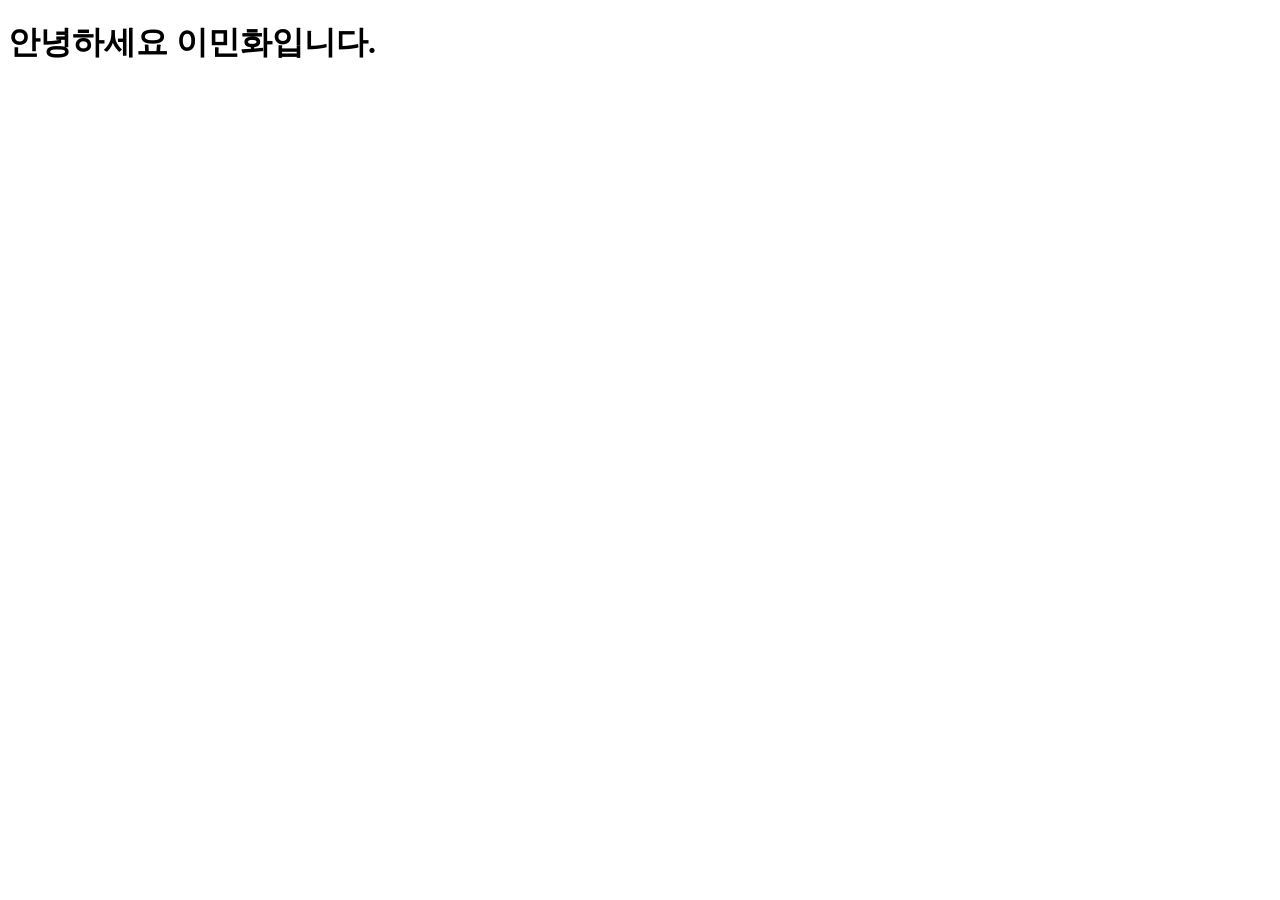
<file: index.html>
<!DOCTYPE html>
<html lang="ko">
<head>
    <meta charset="UTF-8">
    <meta http-equiv="X-UA-Compatible" content="IE=edge">
    <meta name="viewport" content="width=device-width, initial-scale=1.0">
    <title>이민화 깃</title>
</head>
<body>
    <h1>안녕하세요 이민화입니다.</h1>
</body>
</html>
</file>
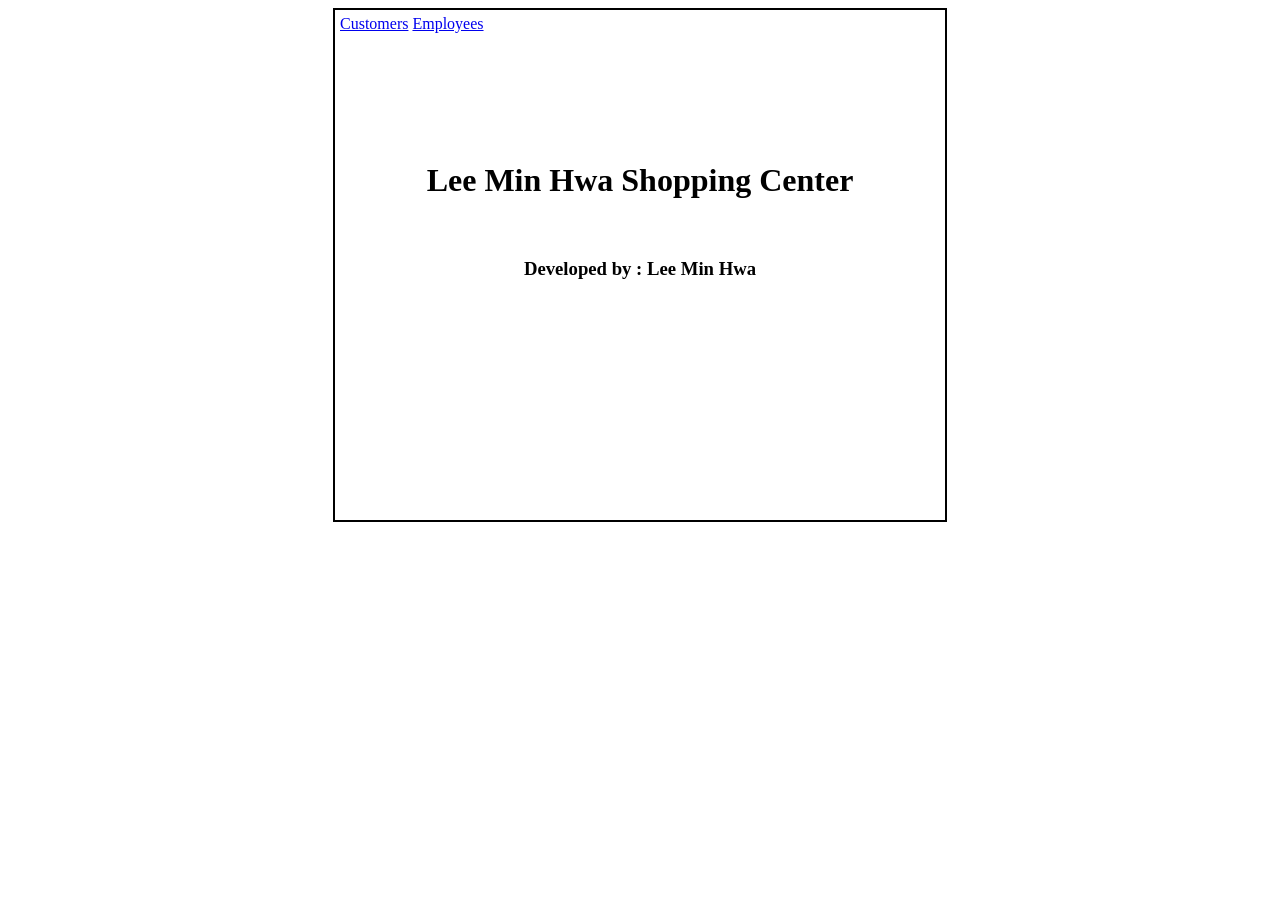
<file: hw-firebase/index.html>
<!DOCTYPE html>
<html lang="en">
<head>
    <meta charset="UTF-8">
    <meta name="viewport" content="width=device-width, initial-scale=1.0">
    <meta http-equiv="X-UA-Compatible" content="ie=edge">
    <style>
            #main{
                width:600px;
                min-height:500px;
                margin:auto;
                border:2px solid black;
                padding:5px;
            }
            input{
                padding:5px;
                font-size:1.2em;
            }
        </style>
    <title></title>
</head>
<body>
        <div id="main">

        <a href="https://lmh950311.github.io/hw-firebase/customers.html"target="_blank">Customers</a>
        <a href="https://lmh950311.github.io/hw-firebase/employees.html"target="_blank">Employees</a><br /><br /><br /><br /><br /><br /><br />
     <center>   
    <h1>Lee Min Hwa Shopping Center</h1><br />
    <h3>Developed by : Lee Min Hwa</h3>    
    </center>   
    </div>
</body>
</html>
</file>
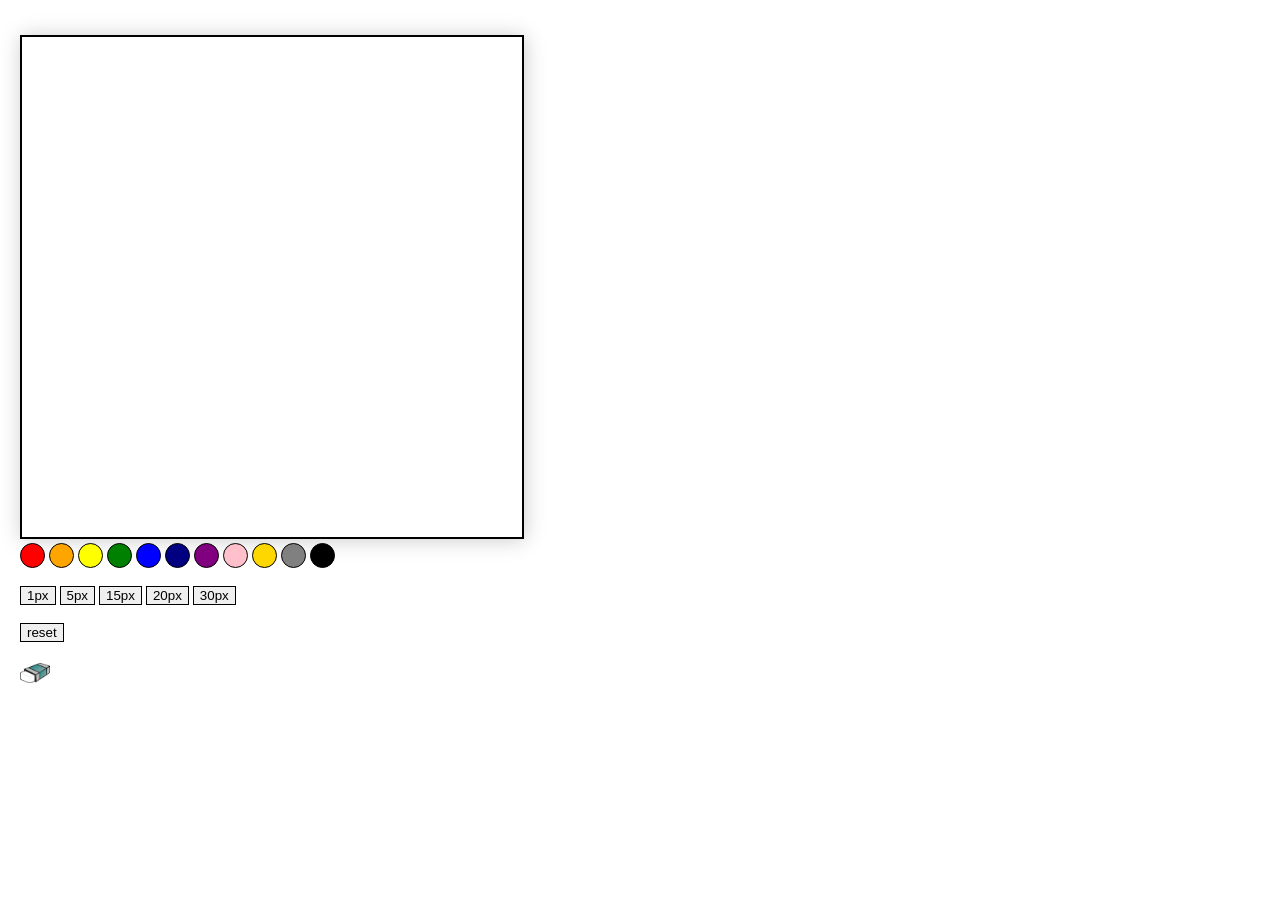
<file: paint/index.html>
<!DOCTYPE HTML>
<html>
<head>
 <meta charset="UTF-8">
 <title>leeminhwa</title>
 <link rel="stylesheet" href="paint.css">
</head>

<body onload="ready()">
 <canvas id="canvas" width="500" height="500"></canvas> </body>
 <div>

  <input type="button"class="colorBtn" style="background-color: red; width:25px;height:25px;" onclick="red()"></input>
  <input type="button"class="colorBtn" style="background-color: orange; width:25px;height:25px;" onclick="orange()"></input>
  <input type="button"class="colorBtn" style="background-color: yellow; width:25px;height:25px;" onclick="yellow()"></input>
  <input type="button"class="colorBtn" style="background-color: green; width:25px;height:25px;" onclick="green()"></input>
  <input type="button"class="colorBtn" style="background-color: blue; width:25px;height:25px;" onclick="blue()"></input>
  <input type="button"class="colorBtn" style="background-color: navy; width:25px;height:25px;" onclick="navy()"></input>
  <input type="button"class="colorBtn" style="background-color: purple; width:25px;height:25px;" onclick="purple()"></input>
  <input type="button"class="colorBtn" style="background-color: pink; width:25px;height:25px;" onclick="pink()"></input>
  <input type="button"class="colorBtn" style="background-color: gold; width:25px;height:25px;" onclick="gold()"></input>
  <input type="button"class="colorBtn" style="background-color: gray; width:25px;height:25px;" onclick="gray()"></input>
  <input type="button"class="colorBtn" style="background-color: black; width:25px;height:25px;" onclick="black()"></input> <br /><br />

  <input type="button" value="1px" onclick="w1()"></input>
  <input type="button" value="5px" onclick="w5()"></input>
  <input type="button" value="15px" onclick="w15()"></input>
  <input type="button" value="20px" onclick="w20()"></input>
  <input type="button" value="30px" onclick="w30()"></input> <br /><br />

  <input type="button" value="reset" onclick="erase()">   
  <h1>       </h1>
  <img src="eraser.jpg" title="Eraser" width="30px"
            height="20px" onclick="white()"></input> <br /><br />

 

 </div>
 
</body>
</html>
<script src="paint.js"></script>
</file>
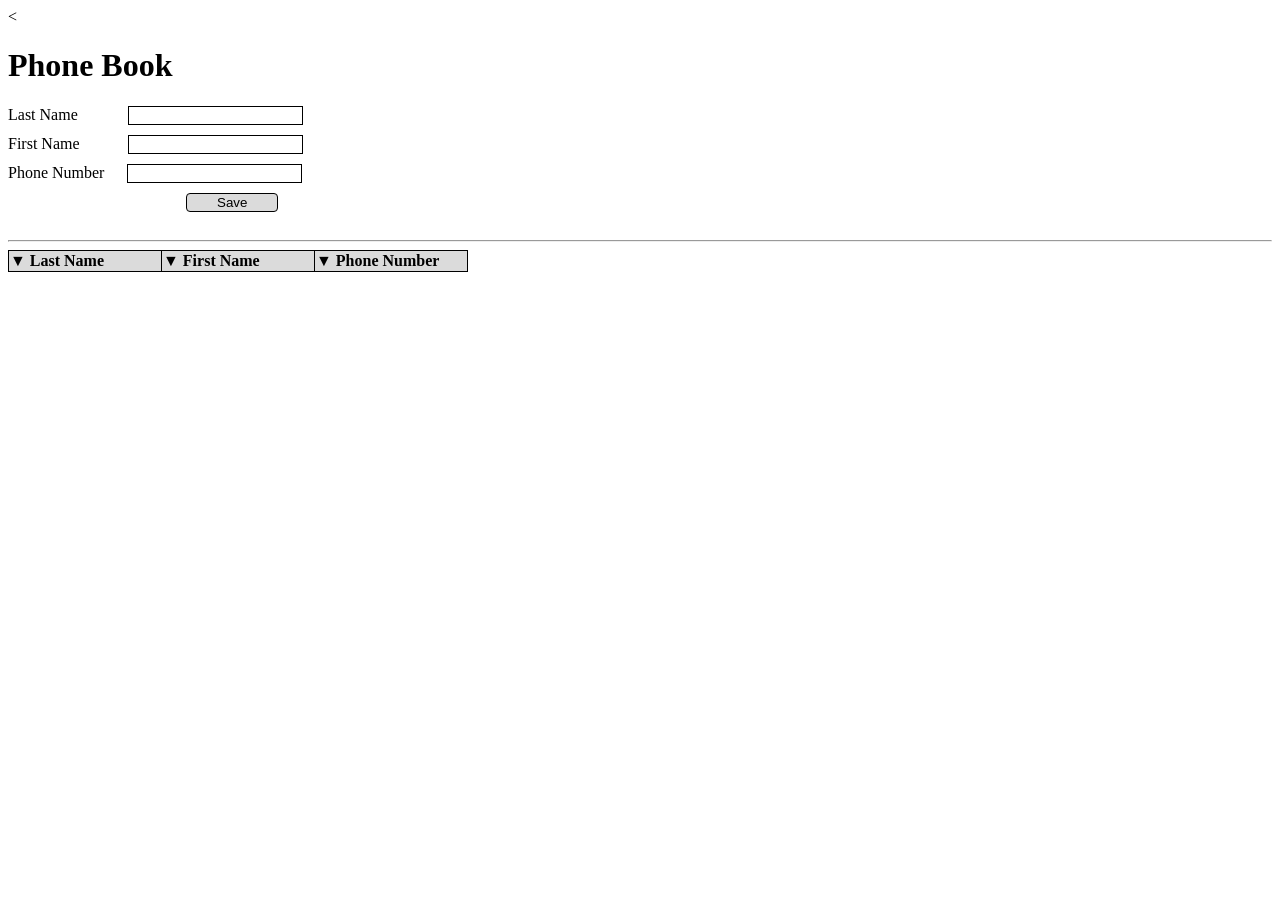
<file: phonebook.html>
<<!DOCTYPE html>
<html lang="en">
<head>
    <meta charset="UTF-8">
    <meta name="viewport" content="width=device-width, initial-scale=1.0">
    <meta http-equiv="X-UA-Compatible" content="ie=edge">
    <title>Phonebook</title>
    <link rel="stylesheet" type="text/css" href="phonebook.css" />
</head>
<body>

<h1>
    Phone Book
</h1>

<div id="main">
    Last Name<span><input id="ln" type="text"/><br/></span>
    First Name<span><input id="fn" type="text"/><br/></span>
    Phone Number<span><input id="pn" type="text"/><br/></span>
</div>



<button id="savebtn" onclick="add_row()">Save</button>

<hr>
<table>
  <thead>
    <th>▼ Last Name</th>
    <th>▼ First Name</th>
    <th colspan="2">▼ Phone Number</th>
    
  </thead>
  <tbody id="my-tbody"></tbody>
</table>

<script src="phonebook.js">

</script>
</html>
</file>
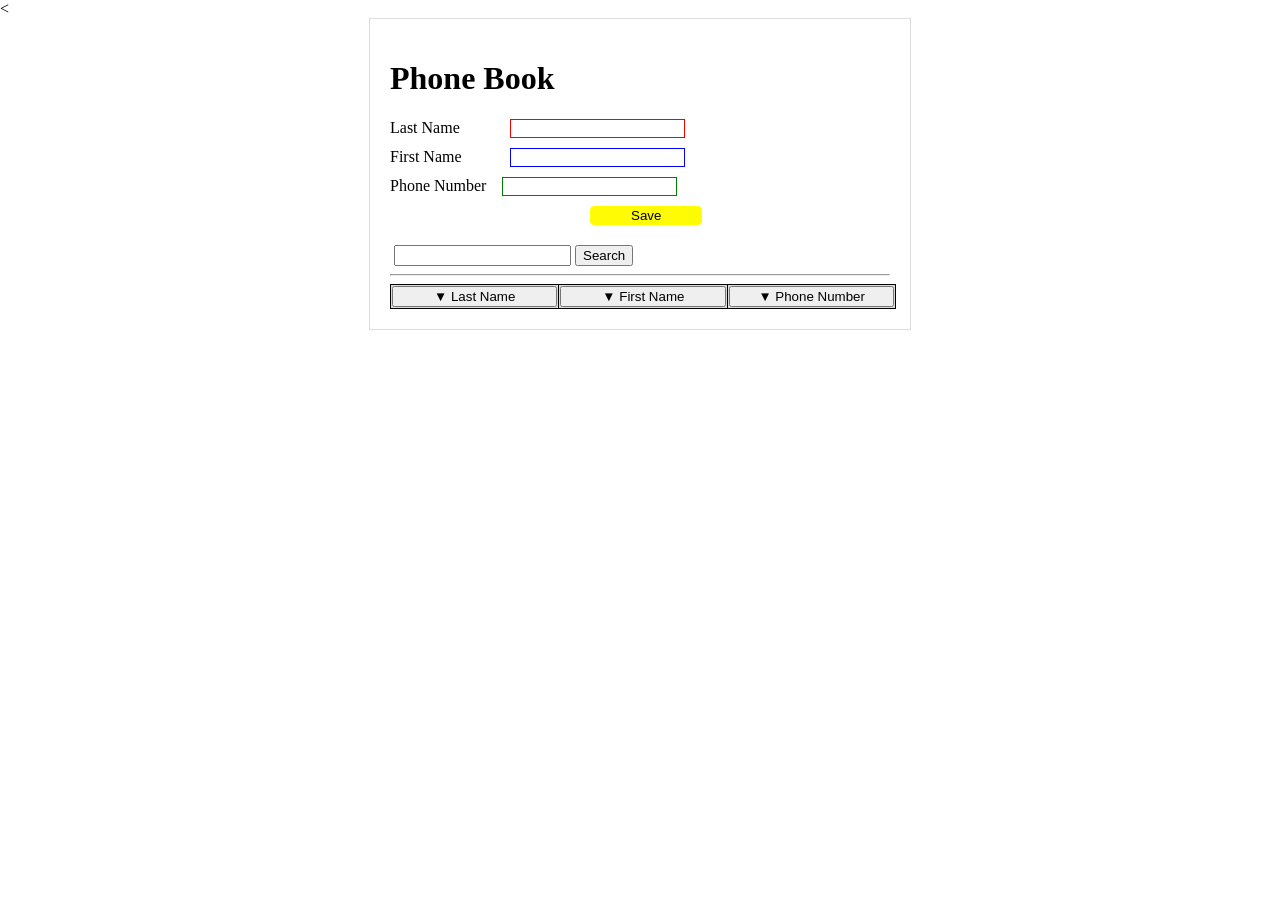
<file: phonebookv2.html>
<<!DOCTYPE html>
<html lang="en">
<head>
    <meta charset="UTF-8">
    <meta name="viewport" content="width=device-width, initial-scale=1.0">
    <meta http-equiv="X-UA-Compatible" content="ie=edge">
    <title>Phonebook</title>
    <link rel="stylesheet" type="text/css" href="phonebookv2.css" />
</head>
<body>
    <div id="main">
<h1>
    Phone Book
</h1>


    Last Name<span><input id="ln" type="text" 
      ><br/></span>
    First Name<span><input id="fn" type="text" 
      /><br/></span>
    Phone Number<span><input id="pn" type="text" 
     /><br/></span>
<button id="savebtn" >Save</button>





<div>
    &nbsp;<input id="searchTxt" type="text" />
    <input id="searchBtn" type="button" value="Search"/>
</div>


<hr>
<table>
  <thead>
    <th><input id="lnbtn" type="button" value="▼ Last Name" onclick="lnSort()" /></th>
    <th><input id="fnbtn" type="button" value="▼ First Name" onclick="fnSort()" /></th>
    <th colspan="2"><input id="pnbtn" type="button" value="▼ Phone Number" onclick="pnSort()" /></th>
    
  </thead>
  <tbody id="my-tbody"></tbody>
</table>
</div>
<script src="phonebookv2.js">

</script>

</body>
</html>
</file>
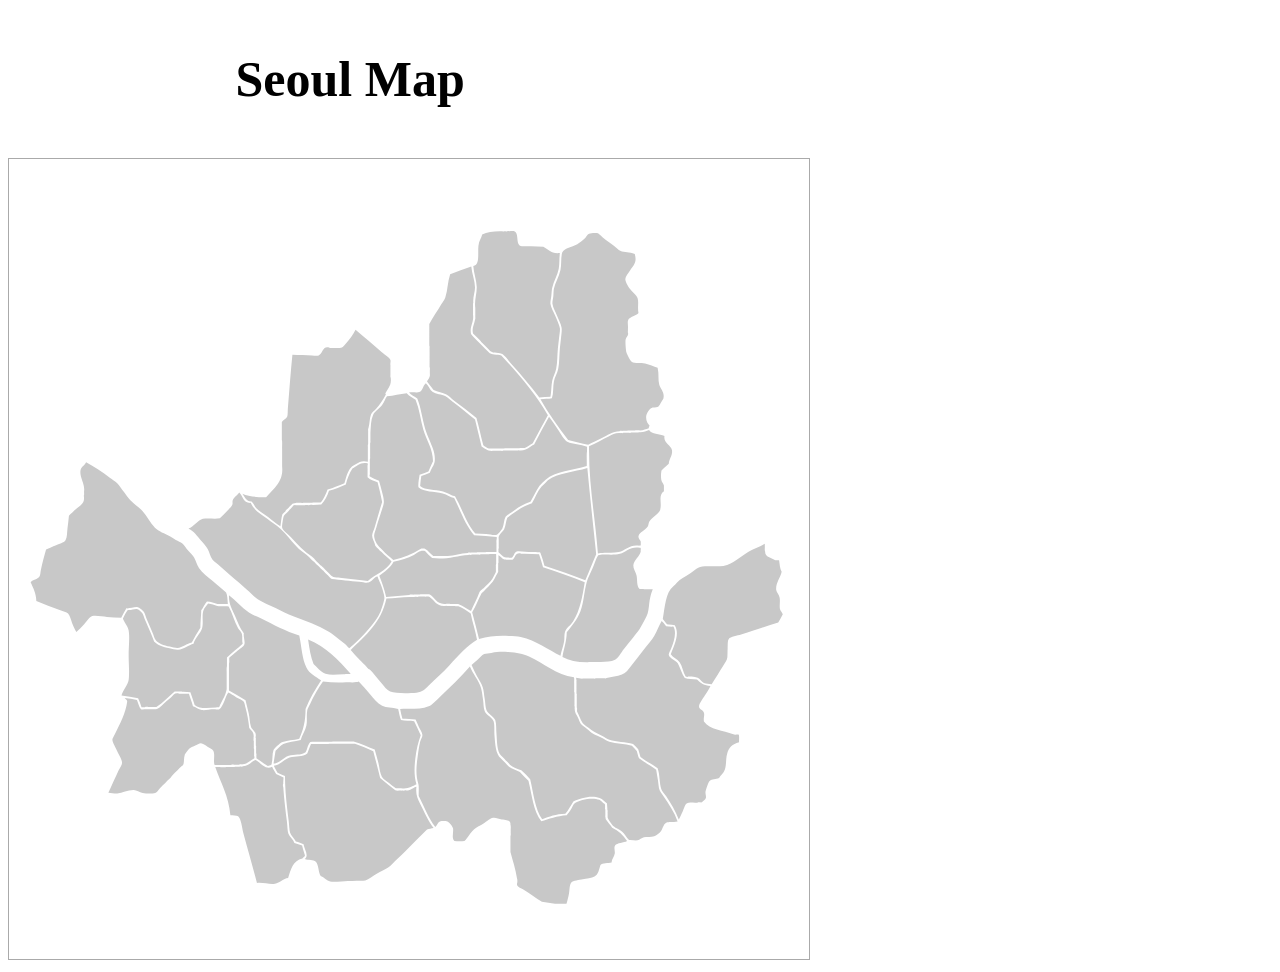
<file: hw6/mymap.html>
<!DOCTYPE html>
<html lang="en">
<head>
    <meta charset="UTF-8">
    <meta name="viewport" content="width=device-width, initial-scale=1.0">
    <meta http-equiv="X-UA-Compatible" content="ie=edge">
    <link rel="stylesheet" href="style.css">
    <title>SVG MAP</title>
    <?xml version="1.0" encoding="utf-8"?>
<!-- Generator: Adobe Illustrator 15.1.0, SVG Export Plug-In . SVG Version: 6.00 Build 0)  -->
<!DOCTYPE svg PUBLIC "-//W3C//DTD SVG 1.1//EN" "http://www.w3.org/Graphics/SVG/1.1/DTD/svg11.dtd">
</head>
<body>

    <p>Seoul Map</p>
<svg version="1.1" id="Layer_1" xmlns="http://www.w3.org/2000/svg" xmlns:xlink="http://www.w3.org/1999/xlink" x="0px" y="0px"
	 width="800px" height="800px" viewBox="0 0 1400 1400" enable-background="new 0 0 1400 1400" xml:space="preserve">
<path id="Dobong-gu"  fill="#C8C8C8" d="M964.064,164.667
	c-1.447,9.018-0.285,18.105-2.002,27.506c-2.068,11.332-9.018,22.101-11.502,33.507c-0.867,3.979-0.977,9.201-1.5,14.003
	c-0.508,4.656-1.969,10.129-1.5,14.003c0.779,6.456,5.756,14.04,8.502,21.005c2.287,5.805,7.385,15.948,8.002,21.505
	c0.539,4.856-0.953,11.628-1.502,17.504c-0.547,5.879-1.484,11.904-2,17.504c-1.135,12.346-0.799,25.368-3,36.008
	c-1.582,7.641-5.57,14.402-7.002,21.505c-1.725,8.558-1.271,18.438-3,27.506c-6.813,0.022-13.387,0.283-19.506,1
	c-14.793-19.111-31.705-39.509-48.51-58.013c-4.902-5.398-11.217-16.078-17.504-18.504c-7.016-2.707-17.623,0.042-22.006-7.001
	c-4.459-4.876-9.127-9.544-14.002-14.003c-0.148-1.02-1.354-0.98-1.502-2c-3.959-4.376-8.127-8.544-12.502-12.503
	c-2.484-9.723,2.434-16.186,3.5-24.005c1.156-1.678,0.176-5.493,0.5-8.001c0-4.168,0-8.335,0-12.503
	c-1.914-13.504,2.932-25.383,2.502-37.009c-0.459-12.384-5.236-23.798-6.002-36.508c11.756-1.325,7.563-21.182,9.002-35.508
	c0.838-8.333,5.449-13.907,6.502-19.504c9.998-4.506,22.598-6.408,38.008-5.501c2.178-0.323,5.654,0.652,7.002-0.5
	c3.451,0.612,7.951-0.803,10.502,0c9.178,2.887,3.551,20.857,10.002,25.005c4.402,2.831,14.043,1.217,20.506,1.5
	c7.441,0.328,14.299,0.634,21.004,1C944.035,158.024,948.826,166.568,964.064,164.667z" />
<path id="Dongdaemun-gu"  fill="#C8C8C8" d="M943.059,562.258
	c17.314-12.86,45.85-14.498,69.016-21.505c4.727,50.787,10.273,100.752,15.504,151.034c-6.555,14.951-12.34,30.67-19.004,45.511
	c-22.848-9.494-47.135-17.548-71.518-25.506c-1.996-7.838-4.219-15.451-7-22.505c-1.004-1.498-4.105-0.896-6.502-1
	c-0.693-1.14-3.48-0.187-5.002-0.5c-4.93,0.306-9.943-0.296-15.002-0.5c-5.111-0.206-11.324-1.679-15.004-0.5
	c-4.971,1.592-4.482,8.52-9.002,11.003c-1.5,0-3.002,0-4.502,0c-0.693-1.141-3.48-0.187-5-0.5
	c-6.898-0.604-9.074-5.929-13.504-9.002c0-2,0-4.001,0-6.001c1.15-1.184,0.18-4.488,0.5-6.501c0-3.334,0-6.668,0-10.002
	c-1.777-8.816,6.691-12.109,9.502-18.004c3.188-6.685,2.475-12.889,5.502-20.004c13.135-9.705,25.787-19.891,43.01-25.506
	c5.984-9.353,9.824-20.849,17.004-29.006C935.932,569.802,939.6,566.134,943.059,562.258z"/>
<path id="Dongjak-gu"  fill="#C8C8C8" d="M549.469,914.338
	c12.88,1.814,26.066,2.353,40.509,1.5c5.67-0.331,12.667,0.665,17.504-0.5c1.864,0.031,3.163-0.504,4.501-1
	c6.505,6.898,12.973,14.271,19.505,22.006c6.095,7.215,12.891,16.18,21.505,20.504c7.69,3.861,17.505,3.021,28.006,5.502
	c1.606,6.563,2.639,13.698,5.001,19.504c6.734,1.602,15.933,0.738,23.005,2c4.186,7.818,7.715,16.29,11.502,24.506
	c-4.217,11.309-7.695,25.375-9.502,41.01c-2.027,17.546-1.936,31.865,2,45.01c-7.719,3.617-13.839,8.832-27.005,7.002
	c-3,0-6.001,0-9.002,0c-4.278-3.027-8.12-6.408-12.502-10.002c-3.631-2.978-9.757-6.318-12.003-10.503
	c-3.533-6.582-4.023-16.151-6.001-24.005c-2.02-8.021-4.385-15.643-6.501-23.506c-12.507-4.498-23.557-10.451-37.009-14.004
	c-7.835,0-15.67,0-23.505,0c-4.837,0.332-10.999-0.662-15.003,0.501c-6.668,0-13.336,0-20.004,0
	c-5.503,0.331-12.333-0.664-17.004,0.5c-4.723,4.112-5.059,12.612-8.502,18.004c-8.232,6.149-19.541,2.86-29.507,6.001
	c-9.423,2.971-16.667,13.793-26.506,13.504c1.216-7.453,2.1-15.238,3.5-22.506c4.8-3.152,7.619-8.869,13.503-11.502
	c8.821-3.948,20.193-3.832,30.507-7.002c2.514-8.961,8.113-16.396,10.002-25.506c1.771-8.537-0.226-17.053,1.5-26.506
	c0.636-3.48,3.329-7.236,5.001-11.002C533.56,938.992,541.504,925.207,549.469,914.338z"/>
<path id="Eunpyeong-gu"  fill="#C8C8C8" d="M575.476,330.705
	c7.587,0.952,9.29-2.505,13.003-6.501c7.224-7.775,13.519-17.169,18.004-25.505c14.693,12.132,30.782,26.277,46.01,39.509
	c3.894,3.383,13.752,9.375,15.003,13.503c0.862,2.844-0.673,6.792,0,9.002c0,4.834,0,9.669,0,14.503
	c0.324,2.343-0.654,5.989,0.5,7.501c1.953,14.456-6.109,18.896-9.502,28.007c0.628,0.205,1.022,0.645,1,1.5
	c-5.143,9.597-10.142,17.47-17.004,25.006c-3.037,3.335-7.588,6.393-9.002,10.002c-2.79,7.125-1.877,15.108-4.501,24.006
	c-1.152,1.348-0.178,4.823-0.5,7.001c0,3.667,0,7.335,0,11.002c0,3.334,0,6.668,0,10.002c-1.152,1.348-0.178,4.824-0.5,7.001
	c0,3.667,0,7.335,0,11.002c0,4.167,0,8.335,0,12.503c-9.909-2.624-14.437,0.35-20.505,4.001c-2.967,1.785-6.638,3.607-8.502,5.501
	c-6.809,6.919-9.348,18.968-12.003,28.006c-9.573,3.93-19.012,7.994-29.506,11.003c-2.983,8.353-6.446,16.227-11.502,22.505
	c-1.074,0.927-3.664,0.338-5.501,0.5c-3.173,0.328-7.661-0.659-10.002,0.5c-4.668,0-9.335,0-14.003,0
	c-5.337,0.332-12-0.664-16.504,0.5c-3.186-0.352-4.295,1.374-5.501,3c-2.043,1.625-3.877,3.458-5.501,5.501
	c-1.876,1.458-3.543,3.125-5.001,5.001c0,0.167,0,0.333,0,0.5c-2.043,1.624-3.876,3.458-5.501,5.501
	c-1.874,6.295-2.348,13.989-3.501,21.005c-7.333-4.537-13.729-10.497-21.005-16.004c-7.046-5.333-15.879-9.708-21.505-16.003
	c-3.167-3.544-4.184-8.449-8.001-11.502c-9.872,0.035-11.732-7.939-16.003-13.503c10.749,5.088,25.466,6.208,41.509,6.001
	c5.736-6.742,14.377-14.342,20.005-22.505c5.505-7.985,9.425-16.801,8.002-31.007c0-3.167,0-6.334,0-9.502
	c0-7.168,0-14.336,0-21.505c-0.331-5.17,0.664-11.666-0.5-16.003c0-10.335,0-20.671,0-31.007c2.321-3.633,8.118-5.423,9.502-9.502
	c1.134-3.341,0.625-8.999,1-13.503c2.579-30.969,5.016-65.498,8.002-94.521c11.516,0.432,24.255,0.549,34.508,1
	c3.694,0.163,8,1.385,11.503,0c7.246-2.866,6.368-17.586,19.004-13.503c0.693,1.141,3.481,0.187,5.001,0.5
	C569.141,330.705,572.308,330.705,575.476,330.705z"/>
<path id="Gangbuk-gu"  fill="#C8C8C8" d="M809.029,188.173
	c0.912,12.448,6.383,24.226,6.5,36.508c0.084,8.802-3.998,17.245-3,27.006c-1.156,1.678-0.176,5.492-0.5,8.001
	c0,4.167,0,8.335,0,12.503c1.809,14.38-6.305,20.132-3.5,34.008c1.307,1.693,2.83,3.171,4,5.001
	c4.125,4.543,8.461,8.877,13.002,13.003c4.461,4.876,9.127,9.544,14.004,14.003c4.174,4.995,14.822,3.516,22.006,5.501
	c29.617,32.396,58.822,65.205,81.518,104.524c-9.205,15.968-17.861,32.483-26.506,49.011c-4.91,2.591-8.998,6.004-14.004,8.502
	c-3.006,0.327-7.326-0.659-9.502,0.5c-3,0-6,0-9.002,0c-3.5,0-7.002,0-10.502,0c-2.178,0.323-5.652-0.652-7.002,0.5
	c-3,0-6,0-9.002,0c-3.5,0-7.002,0-10.502,0c-2.5,0-5.002,0-7.502,0c-3.18-1.987-7.064-3.271-9.502-6.001
	c-4.273-15.565-7.566-32.108-12.002-47.511c-12.75-10.672-26.533-20.346-39.51-30.507c-4.32-3.382-8.381-8.007-13.004-10.502
	c-6.852-3.699-15.078-4.146-22.504-8.002c-3.998-4.838-7.506-10.165-11.502-15.003c1.264-2.903,3.693-4.642,4.5-8.002
	c1.158-2.01,0.174-6.161,0.5-9.002c-0.324-2.509,0.656-6.324-0.5-8.002c0-5.168,0-10.336,0-15.504c0-5.001,0-10.002,0-15.003
	c-0.324-2.344,0.654-5.989-0.5-7.502c0-5.168,0-10.336,0-15.503c0-5.001,0-10.002,0-15.003c0-2.334,0-4.668,0-7.002
	c6.334-11.432,14.252-23.222,21.004-34.508c2.314-3.867,5.734-8.378,7.002-12.002c4.479-12.813,3.801-26.4,8.502-40.509
	C784.264,197.082,796.582,192.563,809.029,188.173z"/>
<path id="Gangdong-gu"  fill="#C8C8C8" d="M1169.111,741.299
	c5.732-6.754,13.379-10.111,22.004-15.504c8.936-5.586,14.174-12.908,26.506-13.003c10.67-0.333,22.672,0.667,32.508-0.5
	c18.525-4.354,29.406-16.417,44.01-25.006c8.764-5.154,19.996-8.898,28.506-14.003c0,1.667,0,3.334,0,5.001
	c0.326,2.509-0.654,6.323,0.502,8.002c-0.258,11.092,11.025,10.646,17.004,15.504c1.512,1.154,5.158,0.176,7.5,0.5
	c1.086,7.083,1.484,14.853,4.502,20.005c-1.932,10.422-10.932,19.746-9.502,32.007c0.439,3.773,5.059,8.253,6,13.503
	c1.15,6.411-0.707,13.824,0.502,19.504c0.762,3.582,4.42,6.434,5,9.503c-2.693,4.808-5.02,9.982-8.002,14.503
	c-14.064,3.812-27.102,8.573-43.51,14.004c-6.725,2.226-13.926,4.617-21.504,7.001c-6.23,1.96-18.705,4.1-21.506,7.502
	c-2.205,2.679-1.711,10.053-2,16.003c-0.27,5.521-0.115,11.744-0.5,16.004c-0.494,5.479-4.258,10.002-7.002,14.504
	c-7.244,11.887-13.189,21.056-20.504,33.008c-5.291-1.752-9.098-0.548-13.504-2.501c-4.646-2.06-6.66-7.547-11.002-9.003
	c-5.998-2.009-12.977-0.372-21.006-2c-4.625-8.117-5.539-17.827-10.502-25.006c-4.063-5.875-11.83-7.93-15.504-14.003
	c5.16-14.568,16.49-35.228,7.002-51.011c-3.82-0.68-7.887-1.115-12.502-1.001c-3.299-2.87-5.486-6.851-8.502-10.003
	c4.039-21.131,4.615-45.729,18.504-57.012C1164.984,745.842,1167.152,743.675,1169.111,741.299z"/>
<path id="Gangseo-gu"  fill="#C8C8C8" d="M134.875,530.751
	c14.186,7.902,28.88,17.473,41.509,27.006c4.251,3.209,9.459,6.075,13.003,9.502c4.232,4.093,7.689,10.18,11.502,15.004
	c3.918,4.956,7.421,10.604,11.503,15.003c6.56,7.07,15.108,12.175,21.505,19.005c8.05,8.595,12.902,20.3,21.505,29.006
	c6.374,6.451,17.3,10.128,26.006,15.003c3.432,1.921,6.93,4.513,10.502,6.501c3.87,2.155,8.53,3.593,11.502,6.001
	c3.497,2.833,6.386,8.233,10.002,12.503c3.64,4.297,8.201,8.06,10.502,12.002c3.5,5.994,4.969,13.018,8.502,18.504
	c5.596,8.689,15.438,15.27,23.005,22.005c8.075,7.188,16.7,13.607,24.506,21.005c2.256,5.079,2.541,12.129,3.001,19.004
	c0,0.334,0,0.667,0,1c-6.002,0-12.003,0-18.004,0c-5.92-1.747-10.951-4.385-18.504-4.5c-3.843,4.658-6.47,10.533-10.002,15.503
	c-0.172,10.497-1.497,19.842-1.5,30.507c-5.514,8.156-10.331,17.01-15.003,26.006c-8.665,1.709-16.358,9.035-25.006,9.502
	c-3.351,0.182-9.662-1.734-13.503-2.5c-10.699-2.131-20.229-4.968-25.006-12.003c-1.979-2.915-3.274-7.977-5.001-12.003
	c-3.733-8.706-7.112-16.434-10.502-24.506c-1.854-4.414-2.894-9.518-5.001-12.502c-1.992-2.822-7.871-7.548-10.502-8.002
	c-6.062-1.047-14.354,2.875-20.005,2c-3.302,5.2-6.064,10.939-9.002,16.504c-8.57-0.594-16.527-0.893-25.005-1.5
	c-6.744-0.483-19.111-2.885-25.506-1.5c-5.025,1.087-10.524,10.202-14.003,14.003c-4.763,5.202-9.093,9.708-14.003,14.003
	c-2.676-5.246-5.24-10.084-7.502-16.004c-1.854-4.855-3.532-13.175-7.001-16.504c-2.526-2.423-9.272-3.868-13.503-5.501
	c-14.528-5.605-28.749-11.121-42.009-16.503c-0.499-13.672-5.639-22.701-10.002-32.508c4.057-5.3,11.855-4.416,15.504-10.002
	c1.666-2.551,1.634-7.865,2.5-12.004c2.518-12.024,6.03-25.201,9.002-35.508c5.497-2.554,11.032-4.787,17.504-7.501
	c4.729-1.983,13.795-4.065,16.503-8.502c3.111-5.097,2.565-13.703,3.5-21.004c0.943-7.357,1.846-14.689,2.501-22.005
	c3.839-3.569,7.796-7.497,13.003-12.002c6.48-5.608,15.725-9.435,13.003-23.005c1.155-1.678,0.175-5.493,0.5-8.002
	c1.876-13.255-8.925-25.063-6.001-37.508C126.606,538.5,132.789,536.269,134.875,530.751z"/>
<path id="Geumcheon-gu"  fill="#C8C8C8" d="M409.438,1062.872
	c10.055-0.948,14.109-7.896,22.005-11.003c8.709,3.959,17.785,18.691,29.007,11.503c1.936,4.731,4.911,8.425,7.001,13.003
	c4.371,1.964,8.918,3.752,13.003,6.002c-0.113,3.721-0.805,6.863-0.5,11.002c-0.828,0.7-0.828,4.801,0,5.502
	c1.265,19.843,4.213,42.334,6.502,61.514c0.842,7.057,0.685,15.172,2.5,20.504c1.959,5.756,8.856,10.419,10.502,16.004
	c4.774,1.228,8.83,3.173,13.503,4.501c1.205,6.297,3.346,11.657,5.001,17.505c-0.607,2.56-3.158,3.176-4.501,5
	c-16.374,3.465-20.527,19.148-25.006,34.508c-8.089,0.664-14.721,8.753-23.005,10.003c-9.996,1.508-19.743-2.559-31.507-1.501
	c-6.953-26.869-16.129-59.129-24.006-88.02c-2.003-7.346-3.826-24.808-9.002-28.506c-3.041-2.174-9.421-1.811-13.503-2.001
	c-2.895-34.114-17.084-56.934-26.506-84.52c2.5,0,5.001,0,7.501,0c3.009,0.833,9.495,0.833,12.503,0c2.834,0,5.668,0,8.502,0
	c1.849-0.319,4.982,0.647,6.002-0.5c2.667,0,5.334,0,8.001,0C405.284,1063.053,408.418,1064.02,409.438,1062.872z"/>
<path id="Guro-gu"  fill="#C8C8C8" d="M428.942,1040.367c0.317,1.684-0.644,4.645,0.5,5.501
	c0,1,0,2.001,0,3.001c-7.014,3.32-11.124,9.547-20.504,10.502c-1.849,0.319-4.982-0.647-6.001,0.5c-2.667,0-5.334,0-8.002,0
	c-1.848,0.319-4.982-0.647-6.001,0.5c-2.834,0-5.668,0-8.502,0c-3.834,0-7.668,0-11.502,0c-3.07-0.264-7.24,0.572-9.502-0.5
	c-2.025-8.383,1.501-17.846-2-24.506c-1.383-2.629-7.673-5.575-10.002-7.001c-3.662-2.241-8.242-5.894-11.502-6.001
	c-2.817-0.094-7.527,2.728-10.002,4c-2.836,1.459-7.151,3.227-9.502,5.002c-2.417,1.824-7.969,9.016-9.002,12.002
	c-2.259,6.529,0.466,16.63-5.001,19.005c-2.709,2.292-5.21,4.792-7.502,7.501c-3.542,3.126-6.877,6.46-10.002,10.003
	c-1.09,1.744-2.248,3.421-4.001,4.501c-2.709,2.291-5.21,4.792-7.502,7.502c-3.542,3.125-6.877,6.459-10.002,10.002
	c-2.603,2.77-4.024,6.548-7.502,7.502c-6.091,1.67-16.19,0.877-22.005,0c-5.793-0.873-10.356-4.833-15.504-5.002
	c-10.37-0.339-19.73,5.449-29.006,6.002c-5.163,0.307-9.707-1.09-15.503-1.5c5.927-12.122,11.899-26.067,18.004-39.01
	c2.118-4.488,5.993-9.389,6.001-13.502c0.012-5.465-5.336-12.942-8.502-20.006c-2.061-4.598-8.586-15.993-8.502-20.004
	c0.044-2.09,2.84-6.572,4.501-10.002c8.828-18.236,18.595-35.627,21.505-57.014c-0.289-3.212-3.403-3.599-4.501-6.001
	c7.568,0.767,14.526,2.144,21.505,3.501c2.272,5.395,3.418,11.918,7.001,16.004c0.54,0.827,4.462,0.827,5.001,0
	c3.5,0,7.001,0,10.502,0c4.004-0.33,9.33,0.662,12.503-0.5c5.631-2.188,10.712-8.438,16.504-13.504
	c2.238-1.957,5.196-3.902,8.001-6.501c4.358-4.038,6.289-8.403,13.503-7.002c0.855,1.145,3.817,0.184,5.501,0.501
	c4.167,0,8.335,0,12.503,0c2.144,7.523,5.065,14.271,7.001,22.004c4.975,1.3,9.393,5.851,15.503,6.502
	c7.731,0.824,16.25-1.998,25.506-1c1.52-0.314,4.308,0.641,5.001-0.5c3.791-2.215,6.551-9.283,9.002-14.504
	c2.473-5.266,3.817-10.847,7.002-14.503c4.698,2.081,8.631,5.198,13.503,8.001c3.752,2.16,11.111,4.273,13.503,8.002
	c1.4,2.185,2.071,7.009,3.001,10.503c2.963,11.132,5.162,22.878,6.501,35.509c3.465,4.703,9.131,7.205,7.501,17.003
	c0.317,1.685-0.644,4.646,0.5,5.501c0,2.834,0,5.668,0,8.502c0.317,1.684-0.644,4.646,0.5,5.502
	C428.942,1035.032,428.942,1037.699,428.942,1040.367z"/>
<path id="Gwanak-gu"  fill="#C8C8C8" d="M694.002,1210.906
	c-4.465,4.478-9.49,9.332-15.003,14.503c-4.905,4.601-9.783,10.629-15.504,14.503c-5.579,3.778-12.692,6.807-20.004,11.003
	c-6.592,3.783-13.672,10.269-20.004,11.503c-4.604,0.896-10.121,0.33-15.004,0.5c-4.958,0.172-10.222,0.289-15.503,0.5
	c-8.362,0.334-23.305,2.309-31.007,1c-6.05-1.028-10.412-7.248-16.503-9.502c-4.21-6.324-3.53-20.211-8.502-25.006
	c-4.548-4.387-12.656-2.06-19.505-5.002c8.225-5.589-0.902-17.209-2-25.506c-3.932-2.236-8.583-3.752-13.503-5
	c-1.827-5.164-8.366-9.896-10.002-15.504c-1.574-5.393-1.633-13.365-2.5-20.505c-0.814-6.708-1.677-13.724-2.5-20.505
	c-2.561-21.088-3.9-39.887-4.001-58.013c-4.064-2.271-8.587-4.082-13.003-6.001c-2.081-4.088-4.802-7.535-6.501-12.004
	c11.121-1.375,18.907-12.017,27.506-14.502c11.104-3.211,22.65,0.189,31.007-7.002c2.241-5.428,4.121-11.217,6.502-16.504
	c6.001,0,12.002,0,18.004,0c4.67-0.331,10.665,0.663,14.503-0.5c6.668,0,13.337,0,20.005,0c8.168,0,16.337,0,24.506,0
	c10.86,4.143,21.86,8.146,32.007,13.002c4.08,15.592,8.194,31.148,12.003,47.012c8.873,7.131,17.411,14.596,26.506,21.504
	c2.674,1.161,7.497,0.172,11.003,0.501c1.848-0.319,4.981,0.647,6.001-0.501c9.897,1.395,14.094-5.574,20.004-6.501
	c-1.588,13.631,1.807,20.663,6.002,29.007c7.521,14.96,15.389,32.314,24.006,43.51c-3.738,0.93-8.176,1.16-11.502,2.5
	C718.799,1185.691,706.297,1198.194,694.002,1210.906z"/>
<path id="Gwangjin-gu"  fill="#C8C8C8" d="M968.564,871.328
	c2.316-14.521,7.197-26.477,7.502-43.01c8.822-11.86,18.256-21.808,24.006-37.008c5.83-15.418,6.246-33.637,11.002-51.012
	c2.184-7.975,6.811-15.682,10.002-23.506c3.381-8.283,5.756-16.752,10.002-23.505c13.057-2.375,26.496,0.72,38.01-2.501
	c10.371-2.901,19.273-13.59,34.508-10.502c3.646-0.813,1.371,4.297,2,6.501c-1.842,8.604-12.258,15.216-13.002,24.006
	c-0.449,5.296,4.145,11.839,5.5,17.504c2.047,8.548-0.248,18.539,5.502,24.005c2.166,0,4.334,0,6.502,0
	c1.678,1.156,5.492,0.176,8.002,0.5c2.834,0,5.668,0,8.502,0c-2.664,6.541-4.318,12.607-5.502,20.005
	c-1.111,6.94-1.309,15.409-3.5,22.505c-2.055,6.65-7.506,15.23-11.504,23.006c-3.957,7.696-9.898,14.141-14.502,20.004
	c-4.736,6.031-10.125,12.135-15.504,19.005c-4.619,5.896-10.355,16.442-15.504,19.005c-6.918,3.441-16.094,3.563-25.006,4
	c-2.334,0-4.668,0-7.002,0c-3.334,0-6.668,0-10.002,0c-1.52,0.314-4.309-0.641-5.002,0.5
	C995.094,881.143,980.262,877.802,968.564,871.328z"/>
<path id="Gangnam-gu"  fill="#C8C8C8" d="M809.529,885.332
	c3.344-3.51,7.164-6.168,11.002-9.502c3.58-3.111,6.844-7.933,11.002-9.503c3.145-1.187,8.471-1.302,12.504-2.001
	c10.121-1.754,17.617-2.169,29.006-1.5c15.992,0.939,26.063,3.173,37.008,8.002c26.447,11.669,47.611,32.773,78.518,36.008
	c1.088,2.58,0.227,7.111,0.502,10.503c0,3.334,0,6.668,0,10.003c0.32,2.012-0.65,5.317,0.5,6.501c0,2.834,0,5.668,0,8.502
	c0,3.334,0,6.668,0,10.002c0.318,1.849-0.648,4.981,0.5,6.001c-1.123,9.712,2.514,13.063,5.5,19.005
	c1.992,3.962,3.227,8.579,5.002,11.003c2.117,2.891,7.289,6.038,11.002,9.002c3.914,3.123,7.424,6.66,11.504,9.002
	c4.016,2.305,9.201,4.087,14.002,6.501c4.635,2.33,9.215,5.753,13.504,7.002c12.207,3.557,27.744,3.449,39.508,7.001
	c2.563,3.273,5.932,5.738,8.502,9.002c1.391,4.277,2.246,9.092,4.002,13.004c9.594,7.076,20.686,12.655,30.006,20.004
	c0.875,6.341,2.055,12.245,3.002,18.004c0.984,6.002,1.041,12.711,3,18.004c1.092,2.949,4.381,6.836,6.502,10.003
	c9.504,14.194,19.082,27.798,25.006,44.511c-5.541,1.964-14.252-0.62-20.006,2c-4.949,2.254-6.008,10.943-10.002,16.004
	c-2.055,2.604-7.475,6.924-11.002,8.002c-5.742,1.754-12.551,0.227-18.004,1.5c-4.266,0.995-7.09,4.738-11.002,5.501
	c-4.352,0.849-9.047-0.96-15.004-0.5c-4.955-4.302-7.02-10.321-12.504-15.003c-4.303-3.674-10.471-5.346-14.502-9.002
	c-2.607-2.365-9.137-11.533-10.504-15.504c0-2.668,0-5.335,0-8.002c-0.313-1.52,0.641-4.308-0.5-5.002
	c0.389-4.389-0.732-7.268-0.5-11.502c-4.393-2.852-7.592-7.5-13.002-9.502c-14.945-5.529-33.725,0.521-46.012,6.001
	c-4.537,7.298-8.525,15.146-14.002,21.505c-16.326,0.345-28.281,5.061-40.51,9.502c-12.758-17.582-15.137-45.543-21.004-70.016
	c-4.961-5.376-10.129-10.544-15.504-15.504c-6.775-3.227-14.982-5.021-20.006-10.002c-2.291-2.709-4.791-5.21-7.5-7.502
	c-0.178-0.656-0.881-0.786-1.002-1.5c-2.125-2.543-4.457-4.877-7-7.002c-7.23-7.581-6.807-23.209-8.002-38.508
	c-0.609-7.787,0.043-16.854-2.002-23.006c-2.199-6.624-12.922-11.019-15.502-18.004c-2.012-5.447-1.949-13.102-3.002-19.504
	c-1.125-6.854-1.74-14.938-3.5-20.506c-2.148-6.789-6.955-12.942-10.002-19.004C815.576,898.467,812.641,891.889,809.529,885.332z"
	/>
<path id="Jongno-gu"  fill="#C8C8C8" d="M720.008,682.285
	c-13.643,8.694-29.509,15.167-47.511,19.505c-6.417-5.753-13.255-11.084-19.004-17.504c-1.625-2.043-3.458-3.876-5.501-5.501
	c-4.496-4.668-9.113-12.79-9.002-20.004c0.059-3.846,2.49-9.455,4.001-14.504c3.006-10.049,6.144-18.898,9.002-28.506
	c1.488-5.001,3.81-10.584,4.001-15.003c0.284-6.57-2.044-13.576-3.501-19.504c-1.444-5.877-3.262-11.502-5.001-18.004
	c-5.435-2.734-11.846-4.491-16.504-8.002c0-0.667,0-1.333,0-2c1.153-1.348,0.177-4.823,0.5-7.001c0-3.667,0-7.335,0-11.002
	c0-3.334,0-6.668,0-10.002c1.152-1.348,0.177-4.824,0.5-7.001c0-3.668,0-7.335,0-11.003c0-3.334,0-6.668,0-10.002
	c1.152-1.348,0.177-4.824,0.5-7.002c0-3.667,0-7.335,0-11.002c0.908-12.657,0.718-22.671,4.501-31.007
	c3.217-7.087,11.845-11.738,16.504-18.504c3.345-4.858,4.499-9.644,8.002-14.503c12.175-1.161,22.316-4.356,34.508-5.501
	c4.252,4.75,9.984,8.02,15.503,11.502c6.941,16.762,8.516,34.323,13.504,52.012c5.047,17.906,16.736,33.542,17.004,55.512
	c-2.867,5.802-5.285,12.053-8.002,18.004c-5.268,1.902-10.518,3.819-15.504,6.001c-0.797,6.729-2.854,14.783-2,21.505
	c9.846,8.849,27.449,6.847,42.51,11.002c7.674,2.118,13.383,6.375,20.004,8.002c11.162,22.178,19.406,47.276,35.008,65.015
	c13.176,0.995,26.723,1.617,39.51,3c0,1.167,0,2.334,0,3.501c-1.16,2.341-0.172,6.829-0.5,10.002c0,4.334,0,8.668,0,13.003
	c-4.334,0-8.67,0-13.004,0c-1.848,0.319-4.982-0.648-6.002,0.5c-3.166,0-6.334,0-9.502,0c-1.848,0.319-4.98-0.647-6,0.5
	c-3.002,0-6.002,0-9.002,0c-2.014,0.321-5.318-0.65-6.502,0.5c-12.729,0.941-23.139,4.201-35.508,5.501c-8.336,0-16.672,0-25.006,0
	c-4.959-3.876-8.289-9.382-14.004-12.503C726.826,681.454,721.691,681.454,720.008,682.285z"/>
<path id="Jung-gu"  fill="#C8C8C8" d="M852.039,722.795
	c-3.846,7.49-7.141,15.533-13.504,20.504c-2.877,2.459-5.543,5.126-8.002,8.002c-0.404,0.096-0.498,0.502-1,0.5
	c-2.299,2.201-5.035,3.969-6.502,7.002c-4.045,11.457-9.639,21.369-14.502,32.008c-7.918-3.086-13.068-8.938-21.506-11.503
	c-1.02-1.147-4.152-0.181-6.002-0.501c-3,0-6,0-9.002,0c-1.02-1.146-4.152-0.18-6-0.5c-17.834,2.664-19.93-10.41-29.508-16.003
	c-2.342-1.159-6.83-0.173-10.002-0.501c-2.344,0.324-5.988-0.653-7.502,0.501c-3.334,0-6.668,0-10.002,0
	c-2.676,0.325-6.659-0.657-8.502,0.5c-13.527,1.144-27.306,2.034-40.51,3.501c-3.02-13.316-7.289-25.385-12.002-37.009
	c9.184-7.319,19.5-13.507,25.005-24.505c12.842-3.283,24.639-6.314,35.509-12.003c6.629-3.47,9.121-8.251,19.504-7.001
	c3.959,4.376,8.127,8.544,12.504,12.503c24.184,3.167,42.299-4.035,63.514-5.501c1.848-0.319,4.982,0.648,6.002-0.5c3,0,6,0,9.002,0
	c2.012-0.321,5.318,0.65,6.5-0.5c3.002,0,6.002,0,9.004,0c2.012-0.32,5.316,0.65,6.5-0.5c3.002,0,6.002,0,9.002,0
	c0.834,0,1.668,0,2.502,0c0,2.834,0,5.668,0,8.502c0,3.001,0,6.002,0,9.002c-1.148,1.02-0.182,4.154-0.5,6.002
	C852.039,717.46,852.039,720.127,852.039,722.795z"/>
<path id="Jungnang-gu"  fill="#C8C8C8" d="M1120.1,474.238
	c4.662,7.841,18.324,6.681,27.006,10.502c-2.287,12.067,11.305,15.833,13.004,24.506c1.773,9.058-4.662,14.91-5.502,24.005
	c-4.322,4.18-9.531,7.472-13.004,12.502c0,0.334,0,0.667,0,1c-0.832,3.84-0.832,11.164,0,15.003c0.725,3.943,3.436,5.9,4.502,9.502
	c0,3.334,0,6.668,0,10.002c-10.604,7.43-3.115,20.208-6.502,32.507c-1.73,6.284-15.746,14.712-19.004,20.505
	c-1.561,2.773-1.363,6.369-2.5,8.502c-3.455,6.476-15.533,10.445-16.504,17.504c-0.502,3.64,2.662,6.176,4,9.002
	c0,2.334,0,4.668,0,7.002c-0.727,0.273-2.584-0.585-2.5,0.5c-16.391-2.901-23.908,8.259-36.008,11.002
	c-11.813,2.678-22.666-0.268-36.51,2.5c-4.686-62.996-16.182-119.183-15.502-187.543c11.811-5.232,23.043-11.489,35.008-17.504
	c6.033-3.034,10.494-5.943,19.504-5.501c1.684-0.317,4.645,0.645,5.502-0.5c2.666,0,5.334,0,8.002,0
	c1.684-0.317,4.645,0.644,5.5-0.5c2.668,0,5.334,0,8.002,0c1.684-0.317,4.645,0.644,5.502-0.5
	C1110.217,479.025,1114.6,476.073,1120.1,474.238z"/>
<path id="Mapo-gu"  fill="#C8C8C8" d="M402.936,583.763
	c6.628,6.041,6.576,18.764,20.004,18.004c5.968,13.406,17.593,19.237,29.007,28.007c7.357,5.653,15.368,10.769,22.005,16.504
	c12.672,10.951,22.254,25.911,33.508,36.008c5.59,5.017,12.528,8.948,18.004,14.503c2.292,2.709,4.792,5.21,7.502,7.501
	c0.501-0.001,0.595,0.405,1,0.501c2.458,2.875,5.126,5.543,8.002,8.001c2.292,2.71,4.792,5.21,7.501,7.502
	c0.501-0.001,0.595,0.405,1,0.5c2.292,2.71,4.792,5.21,7.501,7.502c2.202,2.3,3.968,5.034,7.001,6.501
	c13.151,1.679,33.148,3.431,48.011,5.002c5.674,0.6,11.949,2.383,16.003,1.5c6.439-1.402,9.308-9.631,16.004-10.502
	c1.58,5.924,4.993,11.412,7.001,17.504c1.616,4.899,5.107,15.426,5.001,20.004c-0.106,4.607-4.983,19.26-6.502,23.006
	c-5.032,12.414-13.34,21.697-21.005,31.007c-10.313,12.528-22.811,24.427-34.008,34.007c-2.909-2.459-5.033-5.625-8.001-8.001
	c-3.006-2.405-6-4.657-9.002-7.002c-5.841-4.562-11.654-9.769-18.004-13.503c-19.939-11.727-41.419-19.489-63.014-27.506
	c-10.111-3.754-20.545-9.33-31.007-14.504c-10.133-5.011-21.63-9.223-30.507-15.003c-6.704-4.366-13.309-11.702-20.004-17.505
	c-17.035-14.76-33.581-28.587-50.011-43.51c-3.288-2.985-7.931-6.23-10.002-9.001c-3.899-5.214-4.916-12.548-8.002-18.004
	c-2.809-4.965-7.841-10.148-12.002-15.003c-6.841-7.979-12.272-16.188-21.505-20.505c0-0.167,0-0.333,0-0.5
	c8.283-2.733,16.484-15.161,25.005-17.004c9.141-1.977,18.662,0.807,29.507-1c3.474-3.274,7.478-7.106,11.502-11.503
	c3.063-3.346,9.383-8.809,10.502-12.503c0.708-2.338-0.158-4.918,0.5-7.001C393.398,591.544,399.557,589.176,402.936,583.763z"/>
<path id="Nowon-gu"  fill="#C8C8C8" d="M1083.592,305.699
	c-0.51,4.537-3.662,5.613-4.502,10.002c-0.775,4.05,0.262,18.509,1.5,23.005c0.885,3.208,6.793,14.643,9.002,16.004
	c5.967,3.672,16.053,1.403,23.506,3c8.109,1.738,14.93,5.567,22.006,7.501c2.74,11.227,0.236,20.766,3,30.507
	c2.139,7.545,9.795,12.583,7.002,24.006c-3.18,4.49-5.305,10.033-9.002,14.003c-4.596,1.663-8.748,0.512-12.504,2.501
	c-3.117,1.651-7.98,9.404-8.502,14.003c-0.748,6.625,2.275,12.594,6.002,16.504c-0.713,1.287-1.615,2.386-1.5,4.501
	c-5.883,1.452-10.193,4.478-18.504,3.501c-1.684,0.316-4.646-0.645-5.502,0.5c-2.668,0-5.334,0-8.002,0
	c-1.684,0.316-4.645-0.645-5.502,0.5c-2.666,0-5.334,0-8.002,0c-1.684,0.316-4.645-0.645-5.5,0.5
	c-12.211,0.197-21.813,7.38-31.008,12.003c-8.523,4.285-16.541,7.522-24.006,12.003c-11.572-2.931-23.703-5.303-35.008-8.502
	c-17.121-22.554-34.861-47.157-48.51-71.517c6.645-0.522,14.094-0.241,20.004-1.5c3.156-9.429,1.619-20.374,3.5-29.507
	c1.412-6.854,5.945-13.942,7.502-21.505c2.24-10.87,1.836-24.517,3.002-37.009c0.533-5.733,1.441-11.911,2-18.004
	c0.537-5.876,1.732-12.743,1-17.504c-1.043-6.773-5.283-14.015-8.002-21.005c-2.588-6.651-7.232-14.544-8.002-21.005
	c-0.441-3.712,0.98-8.423,1.5-13.003c0.482-4.25,0.182-9.028,1-13.003c2.141-10.392,9.006-21.348,11.504-33.008
	c2.17-10.125,0.41-21.711,3-30.507c5.758-9.167,15.742-8.554,26.506-14.503c3.541-1.957,8.979-6.144,12.004-9.002
	c3.121-2.951,5.645-8.404,8.502-9.502c3.232-1.244,10.299-1.729,14.002-1c3.074,0.605,6.523,4.829,10.002,7.502
	c7.916,6.081,13.107,9.773,20.506,15.503c3.42,2.65,6.877,6.662,10.002,8.002c8.432,3.616,15.584,1.682,25.506,5.501
	c4.303,15.436-2.008,19.555-8.002,28.506c-3.225,4.817-8.416,10.662-8.502,15.503c-0.078,4.409,5.43,13.495,7.502,16.504
	c3.346,4.858,12.357,11.303,14.004,17.004c2.277,7.894-0.465,15.084,1.5,26.006c-3.293,4.746-15.668,6.805-18.004,12.003
	c-1.809,4.022,0.287,9.412-0.5,16.003C1083.416,300.207,1082.436,304.021,1083.592,305.699z"/>
<path id="Seocho-gu"  fill="#C8C8C8" d="M806.527,888.332
	c4.836,12.346,15.342,23.65,19.506,37.509c1.785,5.944,2.385,13.452,3.5,20.005c1.16,6.825,0.615,14.923,3,20.504
	c2.943,6.886,13.414,11.089,15.504,17.504c2.102,6.455,0.887,15.961,1.5,24.006c1.275,16.718,2.035,32.602,11.004,41.01
	c2.125,2.543,4.457,4.877,7,7.001c2.293,2.71,4.793,5.21,7.502,7.502c5.152,4.351,13.154,5.851,19.004,9.502
	c4.793,5.21,9.795,10.211,15.004,15.003c6.199,24.977,8.586,53.764,22.506,71.018c12.578-3.768,27.584-9.42,44.51-10.503
	c2.496-3.239,4.85-6.384,7.502-10.503c2.125-3.299,3.473-8.528,7.002-11.002c7.916-5.549,30.465-10.368,42.51-5.502
	c3.742,1.513,5.676,5.699,9.002,7.002c1.172,0.827,1.082,2.918,1,5.002c0.313,1.52-0.641,4.307,0.5,5c0,2.168,0,4.335,0,6.502
	c0.324,2.51-0.656,6.323,0.5,8.002c0,0.666,0,1.334,0,2c3.568,5.435,8.084,9.92,11.502,15.504
	c10.914,5.424,19.607,13.066,26.006,23.006c-5.477,3.372-17.676,2.81-21.004,8.001c-2.535,3.952,0.248,8.76-0.5,14.003
	c-0.789,5.527-5.758,10.554-5.502,15.504c-6.285,1.717-15.844,0.159-19.504,4.501c-2.889,8.221-3.168,16.153-10.502,20.005
	c-4.592,2.41-14.232,3.557-20.506,5.001c-5.934,1.366-17.129,2.228-20.004,5.501c-3.428,3.902-2.934,13.344-4,19.004
	c-1.336,7.069-2.83,12.834-4.502,18.505c-6.668,0-13.336,0-20.004,0c-8.256-0.581-14.83-2.841-23.006-3.501
	c-9.994-6.312-21.668-14.544-32.508-21.505c-3.898-2.504-12.398-4.849-11.002-10.503c0.832-1.848,0.832-7.153,0-9.002
	c-2.578-16.594-7.609-30.731-11.502-46.01c0-1.834,0-3.668,0-5.502c0-1.666,0-3.334,0-5c0-5.836,0-11.67,0-17.504
	c1.156-1.845,0.174-5.828,0.5-8.502c-0.33-3.672,0.66-8.664-0.5-11.504c0.693-8.93-8.209-7.638-15.004-9.002
	c-6.039-1.211-10.387-3.737-15.504-3c-4.658,0.671-11.443,6.838-16.504,10.002c-5.42,3.389-12.389,6.385-16.504,10.002
	c-7.127,6.268-11.402,16.109-17.004,20.506c-4.719,0.825-12.785,0.825-17.504,0c-5.65-5.113-1.145-14.549-2.5-22.006
	c-0.734-4.045-7.217-10.967-10.002-12.002c-2.207-0.821-8.766-1.677-13.004,0c-4.18,1.652-4.135,6.661-8.002,9.502
	c-12.281-15.393-19.408-35.938-29.006-54.013c-0.332-6.669,0.664-14.668-0.5-20.505c-4.701-15.217-4.1-29.432-1.5-47.511
	c1.387-9.655,2.531-19.489,4.5-27.006c1.068-4.075,4.164-8.104,4.002-12.003c-0.203-4.844-4.217-9.573-6.002-13.503
	c-2.219-4.882-3.709-9.038-6.002-13.503c-7.08-1.088-14.927-1.41-23.005-1.5c-1.562-5.441-2.924-11.08-4.001-17.004
	c19.89-0.508,35.938,1.268,50.012-4.502c6.559-2.688,13.355-10.818,19.004-16.004C772.443,924.47,790.729,906.379,806.527,888.332z"
	/>
<path id="Seodaemun-gu"  fill="#C8C8C8" d="M651.993,687.787
	c5.392,5.944,12.344,10.328,17.504,16.503c-9.036,16.137-28.058,22.287-41.509,34.008c-13.573-1.495-30.166-3.397-45.511-5.001
	c-8.969-0.938-16.812-0.158-20.504-6.002c-2.458-2.875-5.125-5.543-8.002-8.001c-2.292-2.71-4.792-5.21-7.501-7.502
	c-0.405-0.095-0.499-0.501-1-0.5c-2.459-2.876-5.126-5.544-8.002-8.002c-2.292-2.709-4.792-5.21-7.502-7.502
	c-13.18-8.723-25.485-21.902-36.508-34.008c-4.069-4.468-14.517-11.841-15.503-17.003c-0.5-2.617,1.692-16.675,3-20.004
	c0.917-2.335,2.949-3.667,4.501-5.001c1.876-1.458,3.543-3.125,5.001-5.001c0-0.167,0-0.333,0-0.5
	c2.043-1.624,3.876-3.458,5.501-5.501c1.278-1.556,2.11-3.558,5.501-3.001c5.502,0,11.003,0,16.504,0
	c3.173-0.328,7.661,0.66,10.002-0.5c6.487,0.152,12.591-0.079,18.504-0.5c6.326-6.176,10.388-14.618,13.503-24.005
	c10.889-2.615,19.731-7.274,29.507-11.002c2.503-10.667,6.462-19.877,11.502-28.007c8.276-3.82,13.486-11.91,27.006-9.002
	c0,0.5,0,1,0,1.5c-1.161,2.673-0.171,7.497-0.5,11.002c0,3.834,0,7.669,0,11.503c4.386,4.449,11.701,5.969,17.504,9.002
	c2.945,11.225,5.782,22.557,8.002,34.508c-4.303,13.218-8.536,28.992-13.003,44.01c-1.528,5.135-4.425,10.297-4.501,14.504
	c-0.115,6.354,4.344,11.713,5.501,18.004c1.625,2.043,3.458,3.876,5.501,5.501C648.116,684.328,649.95,686.162,651.993,687.787z"/>
<path id="Seongbuk-gu"  fill="#C8C8C8" d="M729.51,392.219
	c4.775,3.428,6.586,11.528,11.504,15.003c6.434,4.547,15.797,4.11,23.004,8.002c4.41,2.381,8.689,6.688,13.004,10.002
	c13.127,10.086,26.316,20.602,38.508,30.507c3.721,15.952,7.818,31.525,11.504,47.511c6.191,3.309,10.23,8.773,21.004,7.501
	c3.502,0,7.002,0,10.502,0c2.014-0.321,5.318,0.65,6.502-0.5c3.168,0,6.336,0,9.502,0c3.502,0,7.002,0,10.502,0
	c2.014-0.321,5.318,0.65,6.502-0.5c14.43,1.926,18.871-6.135,27.506-10.002c8.346-16.495,17.166-32.512,26.006-48.511
	c5.18,6.521,9.941,14.057,15.504,22.005c3.65,5.213,11.018,18.608,16.504,21.505c9.67,5.107,23.432,3.499,34.508,9.002
	c0,2.334,0,4.667,0,7.001c-1.166,7.836-0.168,17.837-0.5,26.506c-24.066,7.941-54.93,9.086-72.016,24.006
	c-3.877,3.459-7.545,7.126-11.004,11.002c-5.734,8.601-10.057,18.616-15.502,27.506c-14.291,4.829-22.807,10.759-33.508,19.004
	c-3.418,2.634-8.207,4.543-10.002,7.502c-3.072,5.061-2.602,13.886-5.502,20.005c-1.129,2.381-7.93,10.95-10.002,11.502
	c-5.072,1.351-12.443-1.066-18.504-1.5c-6.207-0.444-12.348-0.835-19.006-1c-15.918-17.589-23.059-43.956-35.508-65.015
	c-7.059-1.465-12.77-6.458-21.004-8.502c-14.41-3.577-30.959-1.897-40.01-9.502c0.285-6.216,1.23-11.773,2-17.504
	c5.316-1.52,10.008-3.664,15.004-5.501c1.957-7.628,7.678-12.839,8.502-20.505c1.564-14.538-5.063-26.023-9.002-36.508
	c-2.35-6.257-5.504-12.853-7.502-19.505c-5.582-18.59-7.576-37.961-14.002-53.512c-4.844-3.493-10.78-5.892-14.504-10.503
	c6.551-1.802,13.174,0.948,18.004-1C724.17,405.237,724.545,395.769,729.51,392.219z"/>
<path id="Seongdong-gu"  fill="#C8C8C8" d="M874.543,701.29c2.168,0,4.334,0,6.502,0
	c5.318-3.184,4.223-12.782,14.504-11.002c0.693,1.141,3.48,0.187,5,0.5c9.426-0.09,18.045,0.627,27.006,1
	c2.555,7.281,4.742,14.93,7.002,22.506c24.572,8.603,50.193,16.154,73.018,26.506c-4.559,27.309-8.412,49.525-20.506,68.516
	c-4.107,6.451-11.859,11.41-14.002,18.004c-1.691,5.203-0.707,11.029-1.5,16.004c-1.453,9.091-4.732,16.918-6.502,26.006
	c-21.135-10.752-42.318-26.766-69.516-33.008c-5.611-1.287-13.537-1.091-20.506-1.5c-20.389-1.197-34.918,0.928-52.512,5.001
	c-3.926-15.579-7.852-31.157-12.002-46.511c6.348-10.322,10.541-22.799,16.504-33.508c2.709-2.291,5.209-4.792,7.502-7.502
	c2.875-2.458,5.543-5.125,8-8.002c5.986-5.184,8.691-13.647,13.004-20.504c1.156-1.679,0.176-5.493,0.5-8.002
	c0-2.834,0-5.668,0-8.502c1.15-1.184,0.18-4.489,0.5-6.501c0-2.5,0-5.001,0-7.501c4.824,2.01,6.006,7.664,13.004,7.501
	C870.236,701.93,873.023,700.976,874.543,701.29z"/>
<path id="Songpa-gu"  fill="#C8C8C8" d="M1142.104,808.314
	c3.291,2.545,5.451,6.219,8.002,9.502c3.914,0.421,8.018,0.652,12.504,0.5c6.393,10.426,0.719,26.423-3.502,37.508
	c-1.508,3.963-4.914,9.193-4.5,12.004c0.85,5.775,13.672,9.944,16.004,15.003c4.35,8.153,6.883,18.123,12.002,25.506
	c5.994,2.008,14.322,1.683,21.506,2.501c5.795,5.874,12.436,10.902,23.504,11.502c-2.807,6.306-6.541,11.023-10.502,17.504
	c-2.289,3.744-10.203,13.9-9.502,19.004c0.586,4.262,7.207,5.046,8.502,10.003c1.482,5.668-1.051,8.273,0,15.503
	c10.061,14.612,33.895,15.451,51.512,22.506c2.176,1.158,6.496,0.173,9.502,0.5c1.162,3.505,0.17,9.166,0.5,13.503
	c-11.891,3.552-17.787,8.655-21.004,20.505c-2.311,8.503-1.09,19.406-4.002,27.506c-2.273,6.328-7.365,9.609-10.002,14.504
	c-5.816,2.695-12.551,1.388-16.504,5.001c-2.094,1.915-5.465,12.249-7.002,17.504c-1.119,3.833,1.193,8.827,0.5,12.003
	c-0.814,3.739-5.057,5.746-7,8.002c-2.51,0.324-6.324-0.656-8.002,0.5c-7.412,0.801-13.502-1.392-18.004,1
	c-3.674,1.951-5.508,9.667-7.502,14.003c-2.639,5.731-4.676,10.651-7.002,14.503c-5.922-14.547-13.602-28.167-22.006-40.509
	c-2.869-4.215-7.066-8.269-8.502-12.503c-3.799-11.217-2.223-24.072-6.5-36.508c-9.463-7.208-20.561-12.782-30.008-20.005
	c-1.467-4.368-2.533-9.136-4-13.503c-2.793-3.209-5.793-6.21-9.002-9.002c-13.086-4.025-29.4-3.43-41.51-7.502
	c-4.102-1.379-8.607-4.791-13.004-7.002c-10.031-5.043-16.197-8.297-24.006-14.503c-3.416-2.716-8.016-5.854-10.002-8.502
	c-4.135-5.515-5.576-12.743-9.502-19.505c-0.322-2.178,0.652-5.652-0.5-7.001c0-2.834,0-5.668,0-8.502c0-3.335,0-6.669,0-10.003
	c-0.318-1.848,0.648-4.981-0.5-6.001c0-3.001,0-6.001,0-9.002c0-3.334,0-6.668,0-10.003c-0.318-1.848,0.648-4.981-0.5-6
	c0-0.834,0-1.668,0-2.502c3.814,0.688,7.262,1.74,12.002,1.501c2.334,0,4.668,0,7.002,0c3.334,0,6.668,0,10.002,0
	c1.521-0.313,4.309,0.64,5.002-0.5c4.5,0,9.002,0,13.504,0c1.684-0.317,4.645,0.645,5.5-0.5c8.596-2.126,18.393-2.595,27.006-6.001
	c7.645-3.023,11.229-8.839,16.004-15.004c8.344-10.771,16.424-21.131,24.506-31.508c5.502-7.063,12.068-13.736,16.004-21.004
	C1133.998,825.777,1137.637,816.13,1142.104,808.314z"/>
<path id="Yangcheon-gu"  fill="#C8C8C8" d="M199.39,804.313
	c2.805-5.029,4.873-10.797,8.502-15.003c6.626,0.688,11.923-2.626,17.004-1.501c2.33,0.518,7.231,5.06,8.502,7.002
	c1.986,3.038,3.1,8.013,5.001,12.504c4.896,11.561,11.807,26.589,15.504,37.008c6.607,6.648,15.021,9.528,27.006,12.002
	c5.238,1.082,10.646,2.888,15.003,2.502c10.121-0.897,18.733-8.26,27.006-10.503c2.177-9.443,12.685-18.485,15.003-27.007
	c2.679-9.844-0.558-21.725,2.001-30.506c1.62-5.564,5.628-8.434,8.502-13.004c6.39,0.445,10.828,2.842,16.003,4.502
	c5.52,1.48,14.479-0.477,20.004,1c6.588,12.133,10.032,26.038,16.504,38.008c1.717,3.177,5.399,5.818,6.501,9.503
	c1.723,5.761-0.143,11.556,1.5,17.504c-8.795,8.376-18.912,15.43-27.507,24.005c0,5.002,0,10.003,0,15.004
	c-1.163,4.171-0.169,10.5-0.5,15.504c0,8.335,0,16.67,0,25.006c-2.254,12.416-8.858,20.48-13.003,31.006
	c-0.757,1.244-4.308-0.307-5.001,1.001c-14.251,0.537-29.897,2.867-38.009-4.501c-2.647-7.188-4.854-14.817-7.501-22.006
	c-4.339-0.828-9.2-1.135-14.503-1c-0.856-1.145-3.817-0.184-5.501-0.5c-2.501,0-5.001,0-7.502,0
	c-10.922,8.749-19.826,19.518-32.007,27.006c-4.167,0-8.335,0-12.502,0c-2.344,0.324-5.989-0.653-7.502,0.5c-2,0-4.001,0-6.001,0
	c-1.747-5.422-3.626-10.71-6.001-15.503c-9.487-1.849-19.228-3.443-29.007-5.001c1.961-7.553,11.313-18.918,12.503-27.006
	c1.75-11.883,0-27.833,0-43.01c0-15.213,2.144-31.803,0-43.51C207.808,816.662,200.691,810.254,199.39,804.313z"/>
<path id="Yeongdeungpo-gu_1_"  fill="#C8C8C8" d="M385.432,872.828
	c3.914-3.196,8.258-7.184,13.503-11.502c3.549-2.922,11.847-7.633,13.003-12.003c1.547-5.849-1.958-11.689-1-19.505
	c-7.127-8.824-10.49-18.873-15.503-30.506c-4.992-11.584-10.961-20.336-10.503-36.009c12.586,8.73,21.889,21.758,35.008,30.507
	c6.313,4.211,14.327,6.894,21.505,10.502c21.057,10.588,42.679,22.491,66.516,29.508c4.151,20.021,4.892,40.504,12.503,56.012
	c5.411,11.027,16.118,15.754,25.506,22.506c0,0.166,0,0.333,0,0.5c-9.933,15.573-19.521,31.49-27.006,49.512
	c0.1,21.104-4.123,37.887-11.002,52.012c-9.291,2.553-22.559,2.559-30.507,6.501c-2.952,1.464-13.389,10.814-14.503,13.503
	c-3.051,7.357-0.555,17.23-4.001,26.006c-2.515,0.152-3.951,1.384-6.001,2.001c-6.938-4.23-13.496-8.843-20.004-13.503
	c0-1.168,0-2.334,0-3.501c-0.317-1.685,0.644-4.646-0.5-5.501c0-2.668,0-5.335,0-8.002c-0.316-1.684,0.645-4.646-0.5-5.502
	c0-2.834,0-5.668,0-8.502c-0.316-1.684,0.645-4.645-0.5-5.501c2.547-10.949-5.78-12.446-8.002-19.005
	c-2.365-6.984-2.019-15.568-4.001-23.505c-1.954-7.823-3.791-15.308-5.501-22.505c-9.452-5.885-19.485-11.189-29.007-17.004
	c0-8.502,0-17.004,0-25.506c0-7.335,0-14.67,0-22.005C386.091,880.49,385.104,876.002,385.432,872.828z M597.48,900.335
	c-20.856-23.653-42.328-46.692-74.017-59.514c2.068,15.437,4.544,30.464,9.502,43.01c5.697,5.112,13,14.698,21.004,17.004
	c10.17,2.929,21.25,0.715,34.008,1.001C589.714,900.138,598.159,902.816,597.48,900.335z"/>
<path id="Yongsan-gu"  fill="#C8C8C8" d="M737.012,767.305
	c8.662,5.808,11.73,17.15,28.506,14.504c1.02,1.146,4.154,0.18,6.002,0.5c3.002,0,6.002,0,9.002,0c1.02,1.146,4.154,0.181,6.002,0.5
	c8.139,3.197,14.717,7.955,21.504,12.502c2.967,15.711,8.664,31.341,11.004,46.011c-17.625,10.849-33.219,28.17-48.512,45.011
	c-11.588,12.76-23.234,22.858-35.508,34.508c-7.422,7.045-10.861,11.924-22.006,13.003c-12.885,1.247-36.42,1.669-46.01-2.001
	c-5.798-2.218-10.817-9.58-15.003-14.503c-4.786-5.628-9.421-10.618-13.503-16.004c-2.026-3.475-5.16-5.843-8.001-8.502
	c-2.187-0.646-3.144-2.523-4.501-4.001c-1.958-2.376-4.125-4.543-6.501-6.501c-1.792-2.21-3.792-4.21-6.001-6.001
	c-5.487-5.35-10.367-11.305-15.503-17.004c25.86-24.984,53.596-48.095,62.514-90.021c13.819-0.684,26.499-2.507,40.509-3
	c2.834,0,5.668,0,8.502,0c2.344-0.324,5.988,0.654,7.502-0.5c3.334,0,6.668,0,10.002,0
    C730.596,766.053,735.563,764.919,737.012,767.305z"/>
</svg>

</body>
</html>
</file>
<file: paint/paint.css>
body{
    margin:20px;
   }
   canvas{
    cursor:crosshair;
    border:solid 2px #000;
    margin:15px 0 0 0;
     -webkit-box-shadow:1px 1px 20px #ccc;
     -moz-box-shadow:1px 1px 20px #ccc;
    box-shadow:1px 1px 20px #ccc;
   }
   input {
    border:1px solid #000;
   }


   .colorBtn{
    border-radius: 60%;
}
</file>
<file: phonebook.css>
#ln {
    border: 1px solid black;
    margin-left: 50px;
    margin-bottom: 10px;
}

#fn {
    border: 1px solid black;
    margin-left: 48px;
    margin-bottom: 10px;
}

#pn {
    border: 1px solid black;
    margin-left: 23px;
    margin-bottom: 10px;
}

#savebtn {
    border-radius: 4px ;
    padding-left: 30px; 
    padding-right: 30px;
    background-color:rgb(219, 219, 219);
    border:1px solid black;
    margin-left: 178px;
    margin-bottom: 20px;
}  

talbe {
    width: 100px;
}

table, th, td {
    border: 1px solid black;
    border-collapse: collapse;
    text-align: left;
}

th {
    width:150px;
    background-color: rgb(219, 219, 219);
}

#td4 {
    width: 60px;
}

#th1, #th2 {
    width: 130px;
}

#Del {
    border: 1px solid black;
    background-color:white;
    margin-right: 25px;
}
</file>
<file: phonebookv2.css>
body {
    margin: 0;
}

#ln {
    border: 1px solid red;
    margin-left: 50px;
    margin-bottom: 10px;
}

#fn {
    border: 1px solid blue;
    margin-left: 48px;
    margin-bottom: 10px;
}

#pn {
    border: 1px solid green;
    margin-left: 16px;
    margin-bottom: 10px;
}

#savebtn {
    border-radius: 4px ;
    padding-left: 40px; 
    padding-right: 40px;
    background-color:rgba(255, 251, 1, 0.979);
    border:1px solid yellow;
    margin-left: 200px;
    margin-bottom: 20px;
}  

talbe {
    width: 100px;
}

table, th, td {
    border: 1px solid black;
    border-collapse: collapse;
    text-align: left;
}

th {
    width: 300px;
    background-color: rgb(219, 219, 219);
}

#td4 {
    width: 60px;
}

#th1, #th2 {
    width: 130px;
}

#Del {
    border: 1px solid white;
    background-color:white;
}

#lnbtn {
    padding-left: 40px;
    padding-right: 40px;
}

#fnbtn {
    padding-left: 40px;
    padding-right: 40px;
}

#pnbtn {
    padding-left: 27px;
    padding-right: 27px;
}

body {
    margin: 0;
}

#main {
    margin: auto;
    max-width: 500px;
    min-height: 200px;
    border: 1px solid #ddd;
    padding: 20px;
}
</file>
<file: hw6/style.css>
#Layer_1 {
    width:800px;
    height: 800px;
    border:1px solid #aaa;
}

#Dobong-gu:hover {
    fill:aqua;
}

#Dongdaemun-gu:hover {
    fill:aquamarine;
}

#Dongjak-gu:hover{
    fill:blueviolet;
    fill:blueviolet;
}

#Eunpyeong-gu:hover{
    fill:brown;
}

#Gangbuk-gu:hover{
    fill:cadetblue;
}

#Gangdong-gu:hover{
    fill:chartreuse;
}

#Gangseo-gu:hover{
    fill:chocolate;
}

#Geumcheon-gu:hover{
    fill:coral;
}

#Guro-gu:hover{
    fill:cornflowerblue;
}

#Gwanak-gu:hover{
    fill:cornsilk;
}

#Gwangjin-gu:hover{
    fill:crimson;
}

#Gangnam-gu:hover{
    fill:darkblue;
}

#Jongno-gu:hover{
    fill:darkcyan;
}

#Jung-gu:hover{
    fill:darkgreen;
}

#Jungnang-gu:hover{
    fill:darkmagenta;
}

#Mapo-gu:hover{
    fill:darksalmon;
}

#Nowon-gu:hover{
    fill:darkseagreen;
}

#Seocho-gu:hover{
    fill:deeppink;
}

#Seodaemun-gu:hover{
    fill:dodgerblue;
}

#Seongbuk-gu:hover{
    fill:gold;
}

#Seongdong-gu:hover{
    fill:green;
}

#Songpa-gu:hover{
    fill:hotpink;
}

#Yangcheon-gu:hover{
    fill:indigo;
}

#Yeongdeungpo-gu_1_:hover{
    fill:khaki;
}

#Yongsan-gu:hover{
    fill:lightskyblue;
}

p {
    font-size: 50px;
    font-weight: bold;
    margin-left: 18%;
}
</file>
